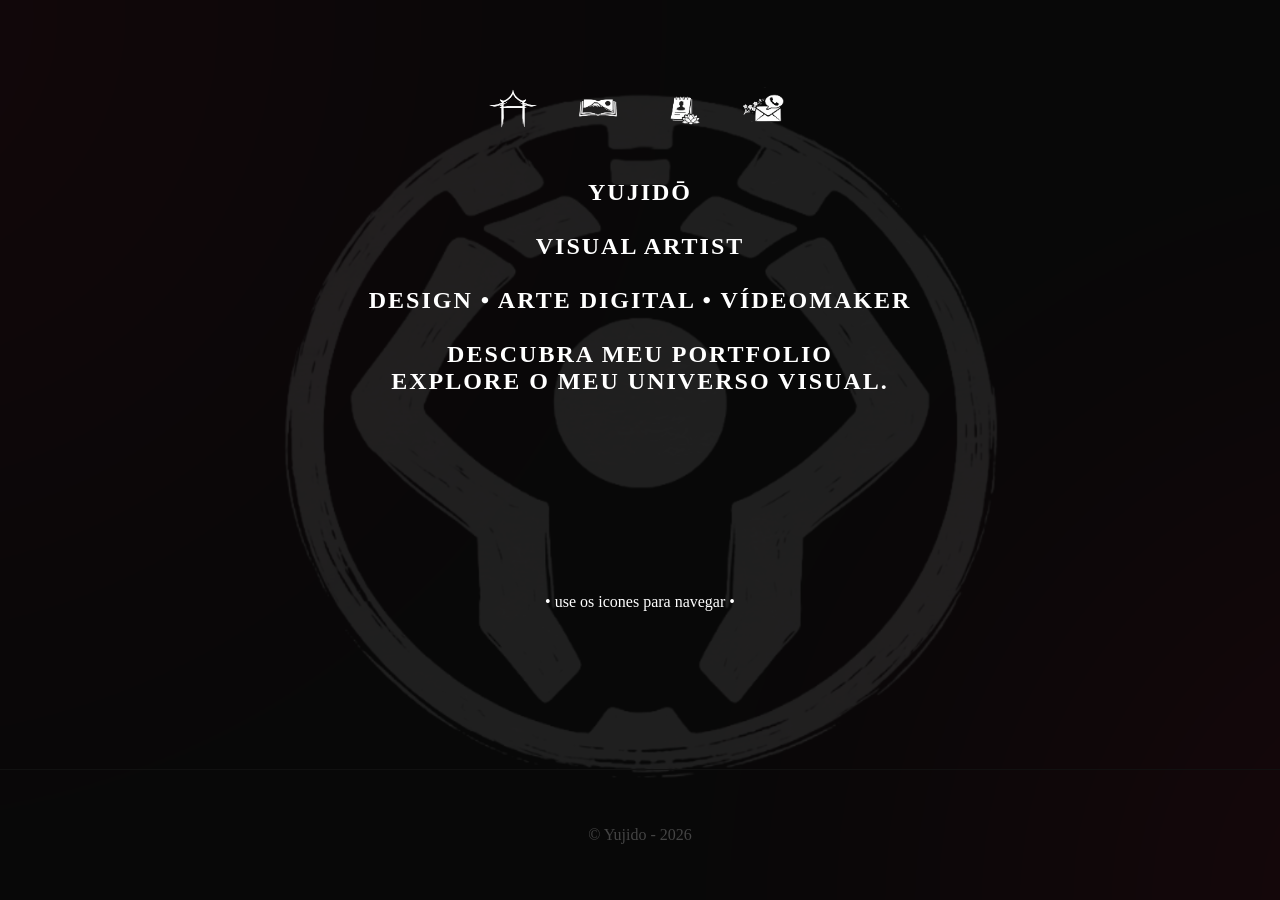
<file: index.html>
<!DOCTYPE html>
<html lang="pt-BR">
<head>
<meta charset="UTF-8">
<meta name="viewport" content="width=device-width, initial-scale=1.0">
<title>Início</title>
<link rel="stylesheet" href="style.css">
</head>
<body id="index-page">
<div class="overlay"></div>
<main>
<nav class="main-nav">
<a href="index.html"><img src="home.png"></a>
<a href="portfolio.html"><img src="portfolio.png"></a>
<a href="sobre.html"><img src="user.png"></a>
<a href="contato.html"><img src="mail.png"></a>
</nav>
<h2>YUJIDō <br>
    <br>
Visual Artist<br>
<br>
DESIGN • ARTE DIGITAL • VÍDEOMAKER <br>
<br>
Descubra meu portfolio<br>
EXPLORE O MEU UNIVERSO VISUAL.<BR></h2>
    <br><br><br><br><br><br><br><br><br>
<p>• use os icones para navegar •</p>
</main>
<footer>
<p>&copy; Yujido - 2026</p>
</footer>
</body>
</html>
</file>
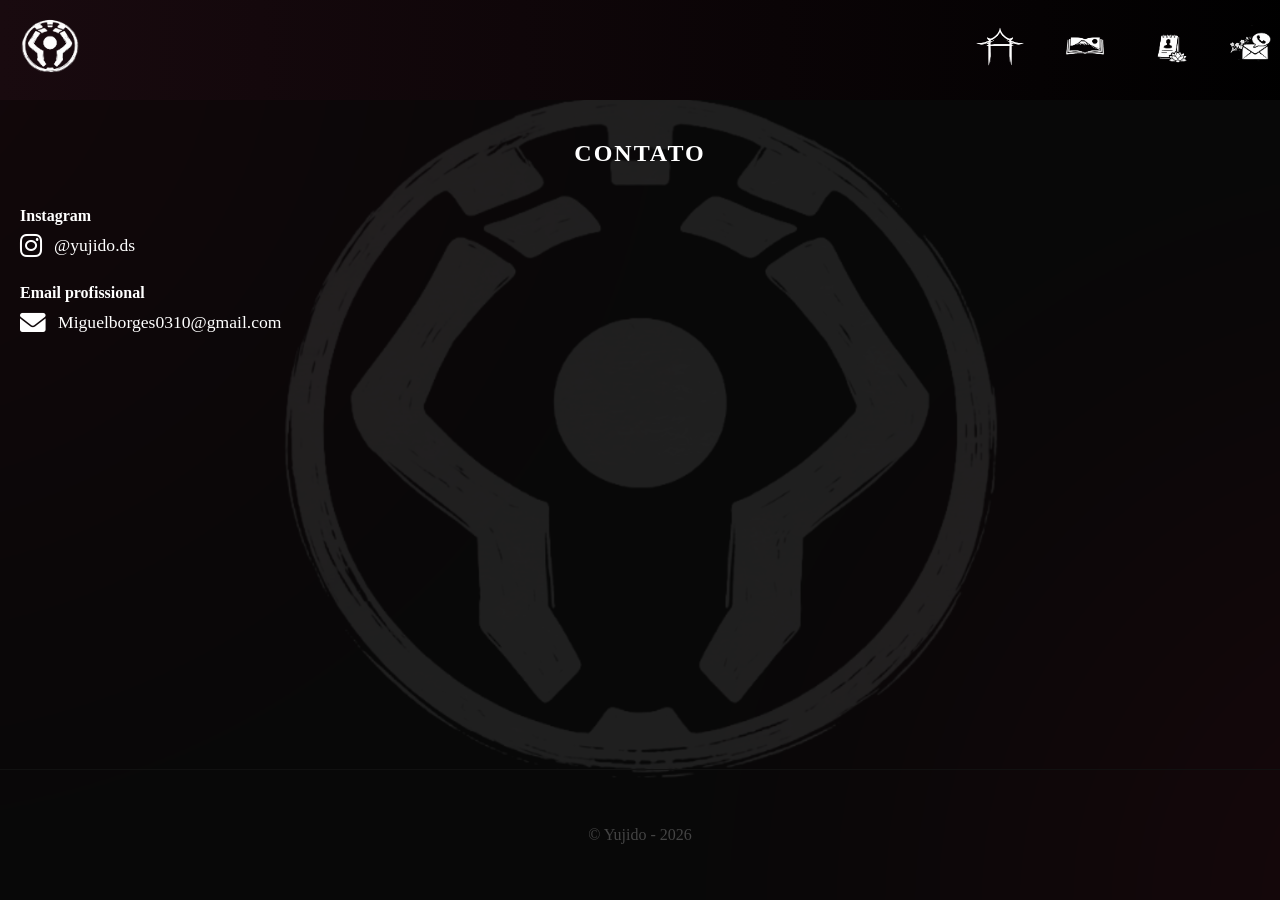
<file: contato.html>
<!DOCTYPE html>
<html lang="pt-BR">
<head>
<meta charset="UTF-8">
<meta name="viewport" content="width=device-width, initial-scale=1.0">
<title>Contato</title>
<link rel="stylesheet" href="style.css">
<link rel="stylesheet" href="https://cdnjs.cloudflare.com/ajax/libs/font-awesome/6.0.0/css/all.min.css">
<style>
    /* Centraliza apenas o título principal */
    main h2 {
        text-align: center;
        width: 100%;
        margin-bottom: 40px;
    }

    /* Mantém o container de conteúdo alinhado à esquerda */
    main {
        display: flex;
        flex-direction: column;
        align-items: flex-start; 
        padding-left: 20px;
    }

    .contato-item {
        margin-bottom: 25px;
        text-align: left;
    }

    .contato-item p {
        margin: 0 0 8px 0;
        font-weight: bold;
    }

    /* Links brancos e sem sublinhado */
    main a {
        color: white;
        text-decoration: none;
        display: flex;
        align-items: center;
        gap: 12px;
        font-size: 1.1rem;
    }

    main a:hover {
        opacity: 0.8;
    }

    main i {
        font-size: 1.6rem;
    }
</style>
</head>
<body id="contato-page">
<div class="overlay"></div>
<div class="nav-bar">
<img class="logo" src="logo.png" alt="Logo">
<nav class="main-nav">
<a href="index.html"><img src="home.png"></a>
<a href="portfolio.html"><img src="portfolio.png"></a>
<a href="sobre.html"><img src="user.png"></a>
<a href="contato.html"><img src="mail.png"></a>
</nav>
</div>
<main>
<h2>Contato</h2>

<div class="contato-item">
    <p>Instagram</p>
    <a href="https://instagram.com/yujido.ds" target="_blank">
        <i class="fab fa-instagram"></i> @yujido.ds
    </a>
</div>

<div class="contato-item">
    <p>Email profissional</p>
    <a href="mailto:Miguelborges0310@gmail.com">
        <i class="fas fa-envelope"></i> Miguelborges0310@gmail.com
    </a>
</div>
</main>
<footer>
<p>&copy; Yujido - 2026</p>
</footer>
</body>
</html>
</file>
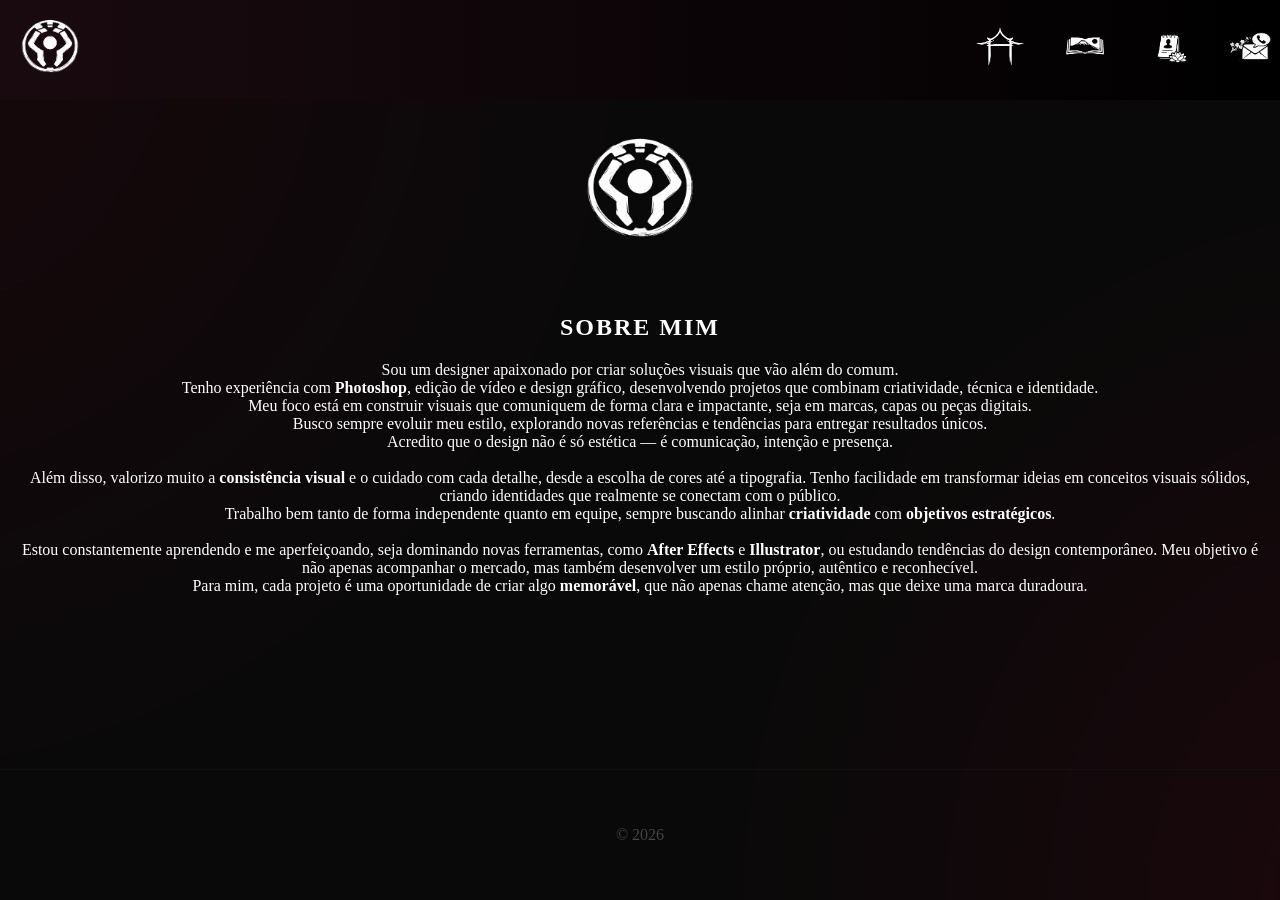
<file: sobre.html>
<!doctype html>
<html lang="pt-BR">
  <head>
    <meta charset="UTF-8" />
    <meta name="viewport" content="width=device-width, initial-scale=1.0" />
    <title>Sobre</title>
    <link rel="stylesheet" href="style.css" />
  </head>
  <body id="sobre-page">
    <div class="overlay"></div>
    <div class="nav-bar">
      <img class="logo" src="logo.png" alt="Logo" />
      <nav class="main-nav">
        <a href="index.html"><img src="home.png" /></a>
        <a href="portfolio.html"><img src="portfolio.png" /></a>
        <a href="sobre.html"><img src="user.png" /></a>
        <a href="contato.html"><img src="mail.png" /></a>
      </nav>
    </div>
    <main>
      <img src="logo.png" class="perfil" />
      <h2>Sobre Mim</h2>
      <p>
        Sou um designer apaixonado por criar soluções visuais que vão além do
        comum.<br />
        Tenho experiência com <b>Photoshop</b>, edição de vídeo e design
        gráfico, desenvolvendo projetos que combinam criatividade, técnica e
        identidade. <br />Meu foco está em construir visuais que comuniquem de
        forma clara e impactante, seja em marcas, capas ou peças digitais.<br />
        Busco sempre evoluir meu estilo, explorando novas referências e
        tendências para entregar resultados únicos.<br />
        Acredito que o design não é só estética — é comunicação, intenção e
        presença.<br /><br />

        Além disso, valorizo muito a <b>consistência visual</b> e o cuidado com
        cada detalhe, desde a escolha de cores até a tipografia. Tenho
        facilidade em transformar ideias em conceitos visuais sólidos, criando
        identidades que realmente se conectam com o público.<br />
        Trabalho bem tanto de forma independente quanto em equipe, sempre
        buscando alinhar <b>criatividade</b> com
        <b>objetivos estratégicos</b>.<br /><br />

        Estou constantemente aprendendo e me aperfeiçoando, seja dominando novas
        ferramentas, como <b>After Effects</b> e <b>Illustrator</b>, ou
        estudando tendências do design contemporâneo. Meu objetivo é não apenas
        acompanhar o mercado, mas também desenvolver um estilo próprio,
        autêntico e reconhecível.<br />
        Para mim, cada projeto é uma oportunidade de criar algo
        <b>memorável</b>, que não apenas chame atenção, mas que deixe uma marca
        duradoura.
      </p>
    </main>
    <footer>
      <p>&copy; 2026</p>
    </footer>
  </body>
</html>
</file>
<file: style.css>
/* ===================== STYLE.CSS ===================== */
body {
margin:0;
font-family:Segoe UI;
background:#3d3d3d;
color:#fff;
display:flex;
flex-direction:column;
min-height:100vh;
}

#index-page {
background:#000 url('fundosite.png') center/cover fixed;
}

#portfolio-page {
background: url('fundoclaro.png') center/cover fixed;
}

#sobre-page {
background: url('fundoclaro.png') center/cover fixed;
}

#contato-page {
background: url('fundosite.png') center/cover fixed;
}

.page-title {
text-align: center;
font-size: 2.5rem;
margin: 20px 0 40px;
letter-spacing: 2px;
text-transform: uppercase;
}

.main-nav {
display: flex;
justify-content: center;
gap: 15px;
padding: 0;
}

#index-page .main-nav {
padding: 10px 0;
}

#portfolio-page main,
#sobre-page main,
#contato-page main {
margin-top: 0;
}

.main-nav img {
width: 70px;
height: 70px;
transition: transform 0.3s, opacity 0.3s;
}

.main-nav img:hover {
transform: scale(1.2);
opacity: 0.7;
}

.nav-bar {
background: linear-gradient(90deg, #190a0f 0%, #000000 100%);
display: flex;
justify-content: space-between;
align-items: center;
padding: 10px;
}

#index-page .nav-bar {
background: transparent;
position: fixed;
top: 0;
width: 100%;
z-index: 10;
}

#portfolio-page .nav-bar,
#sobre-page .nav-bar,
#contato-page .nav-bar {
position: fixed;
top: 0;
width: 100%;
z-index: 10;
}

#portfolio-page main,
#sobre-page main,
#contato-page main {
margin-top: 100px;
}

.logo {
height: 80px;
}

.overlay {
position:fixed;
width:100%;
height:100%;
background:rgba(0,0,0,0.7);
z-index:-1;
}

header {padding:60px 0;text-align:center;}

nav {display:flex;justify-content:center;gap:50px;}

nav img {width:50px;transition:0.3s;}

nav img:hover {transform:scale(1.2);opacity:0.7;}

main {flex:1;text-align:center;margin-top:5vh;padding:20px;}

.projetos-container {
    display: flex;
    flex-direction: column;
    gap: 200px; 
}

.projeto-item {
    display: flex;
    flex-direction: row;
    align-items: flex-start;
    gap: 20px;
}

.projeto-direita {
    flex-direction: row-reverse !important;
}

.projeto-item img {
    width: 40%;
    max-width: 400px;
    border-radius: 8px;
    box-shadow: 0 10px 40px rgba(0,0,0,0.9);
}

.image-stack {
    position: relative;
    flex: 0 0 40%;
    max-width: 400px;
}

.image-stack img {
    display: none;
    width: 100%;
    border-radius: 8px;
    box-shadow: 0 10px 40px rgba(0,0,0,0.9);
    transition: opacity 0.3s;
}

.image-stack img.active {
    display: block;
    opacity: 1;
}

.indicators {
    display: flex;
    justify-content: center;
    gap: 10px;
    margin-top: 10px;
}

.indicators span {
    width: 10px;
    height: 10px;
    border-radius: 50%;
    background: #aaa;
    cursor: pointer;
    transition: background 0.3s;
}

.indicators span.active {
    background: #fff;
}

.projeto-item .text {
    flex: 1;
}

.projeto-direita .text {
    text-align: right;
}

.projeto-item h3 {
    text-align: left;
    margin: 0 0 15px 0;
    letter-spacing: 2px;
    text-transform: uppercase;
}

.projeto-direita h3 {
    text-align: right;
}

.projeto-item p {
    text-align: left;
    color: #aaa;
    line-height: 1.8;
}

.projeto-direita .text p {
    text-align: right;
}

.separador { 
    width: 40px; 
    height: 2px; 
    background-color: #333; 
    margin: 0 auto; 
}

h2 {letter-spacing:2px;text-transform:uppercase;}

.perfil {
width:150px;
height:150px;
border-radius:50%;
margin-bottom:20px;
}

form {
display:flex;
flex-direction:column;
gap:15px;
max-width:400px;
margin:auto;
}

input, textarea {
background:#111;
border:1px solid #222;
padding:10px;
color:#fff;
}

button {
padding:12px;
background:#fff;
border:none;
cursor:pointer;
}

footer {
padding:40px;
text-align:center;
color:#444;
border-top:1px solid #111;
}

.modal {
    display: none;
    position: fixed;
    z-index: 1000;
    left: 0;
    top: 0;
    width: 100%;
    height: 100%;
    background-color: rgba(0, 0, 0, 0.9);
    justify-content: center;
    align-items: center;
}

.modal img {
    max-width: 90%;
    max-height: 90%;
    object-fit: contain;
}

.close {
    position: absolute;
    top: 20px;
    right: 30px;
    color: #fff;
    font-size: 40px;
    font-weight: bold;
    cursor: pointer;
}

.close:hover {
    color: #bbb;
}
</file>
